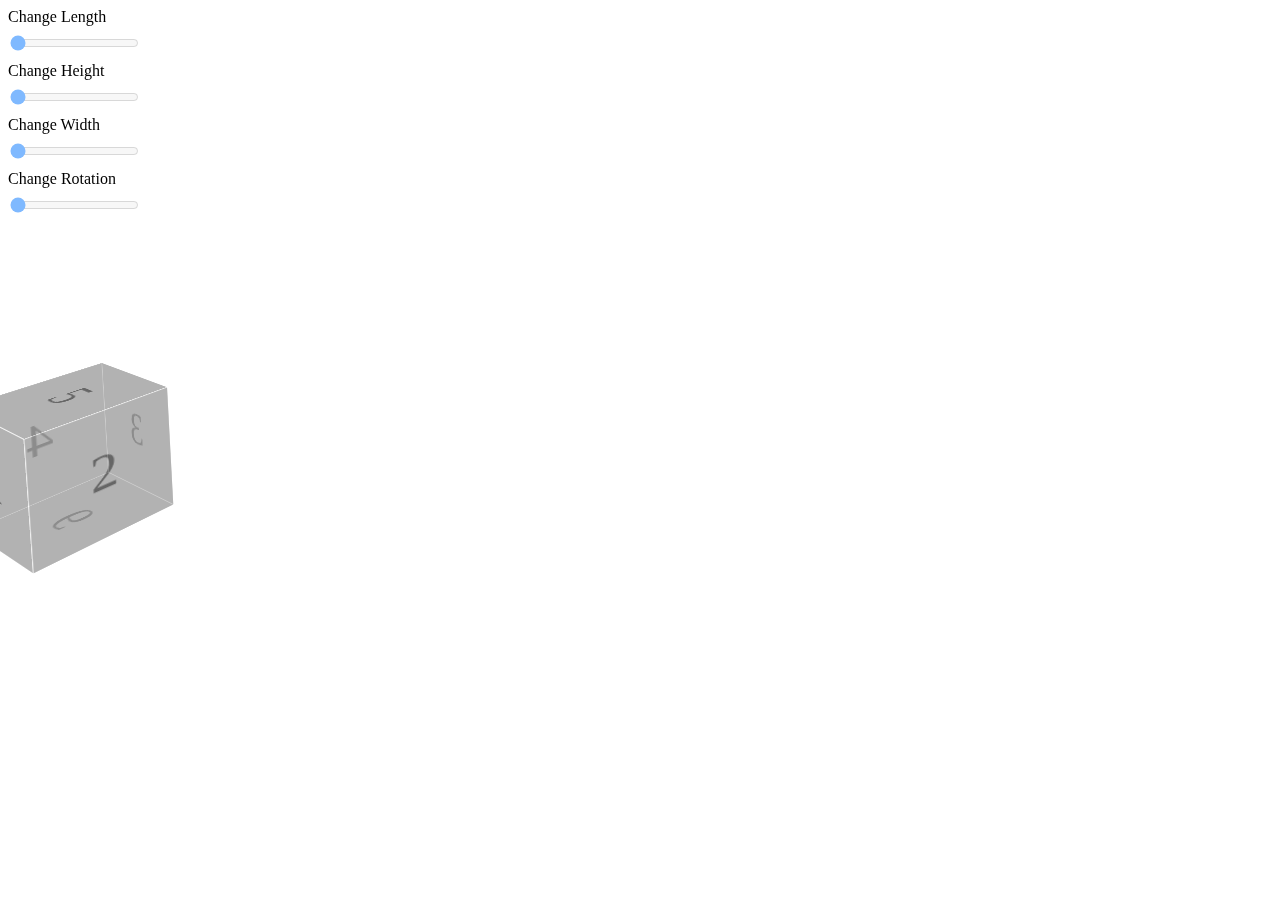
<file: cube/first.html>
<!DOCTYPE html>
<html lang="en" >

<head>
  <meta charset="UTF-8">
  <title>Cube</title>
  
  
      <link rel="stylesheet" href="style.css">

  
</head>

<body>

  <div>
		
		<div id="container">
			<div class="btn-group-wraper">
				
				<div class="slidecontainer">Change Length
  					<input type="range" min="1" max="100" value="1" class="slider" id="myslider" onchange="X(document.getElementById('myslider').value , document.getElementById('myslider1').value,document.getElementById('myslider2').value)"/>
				</div>
				<div class="slidecontainer">Change Height
  					<input type="range" min="1" max="100" value="1" class="slider" id="myslider1" onchange="X(document.getElementById('myslider').value , document.getElementById('myslider1').value,document.getElementById('myslider2').value)"/>
				</div>
				<div class="slidecontainer">Change Width
  					<input type="range" min="1" max="100" value="1" class="slider" id="myslider2" onchange="X(document.getElementById('myslider').value , document.getElementById('myslider1').value,document.getElementById('myslider2').value)"/>
				</div>
				<div class="slidecontainer">Change Rotation
  					<input type="range" min="1" max="100" value="1" class="slider" id="myslider3" onchange="changeScale(this.value)"/>
				</div>	
			</div>
			<div id="shape">
				<div class="ft"><a href="#!">1</a></div>
				<div class="rt"><a href="#!">2</a></div>
				<div class="bk"><a href="#!">3</a></div>
				<div class="lt"><a href="#!">4</a></div>
				<div class="tp"><a href="#!">5</a></div>
				<div class="bm"><a href="#!">6</a></div>
			</div>
		</div>
		
	</div>
  <script src='http://cdnjs.cloudflare.com/ajax/libs/jquery/2.1.3/jquery.min.js'></script>

  

    <script  src="index.js"></script>




</body>

</html>
</file>
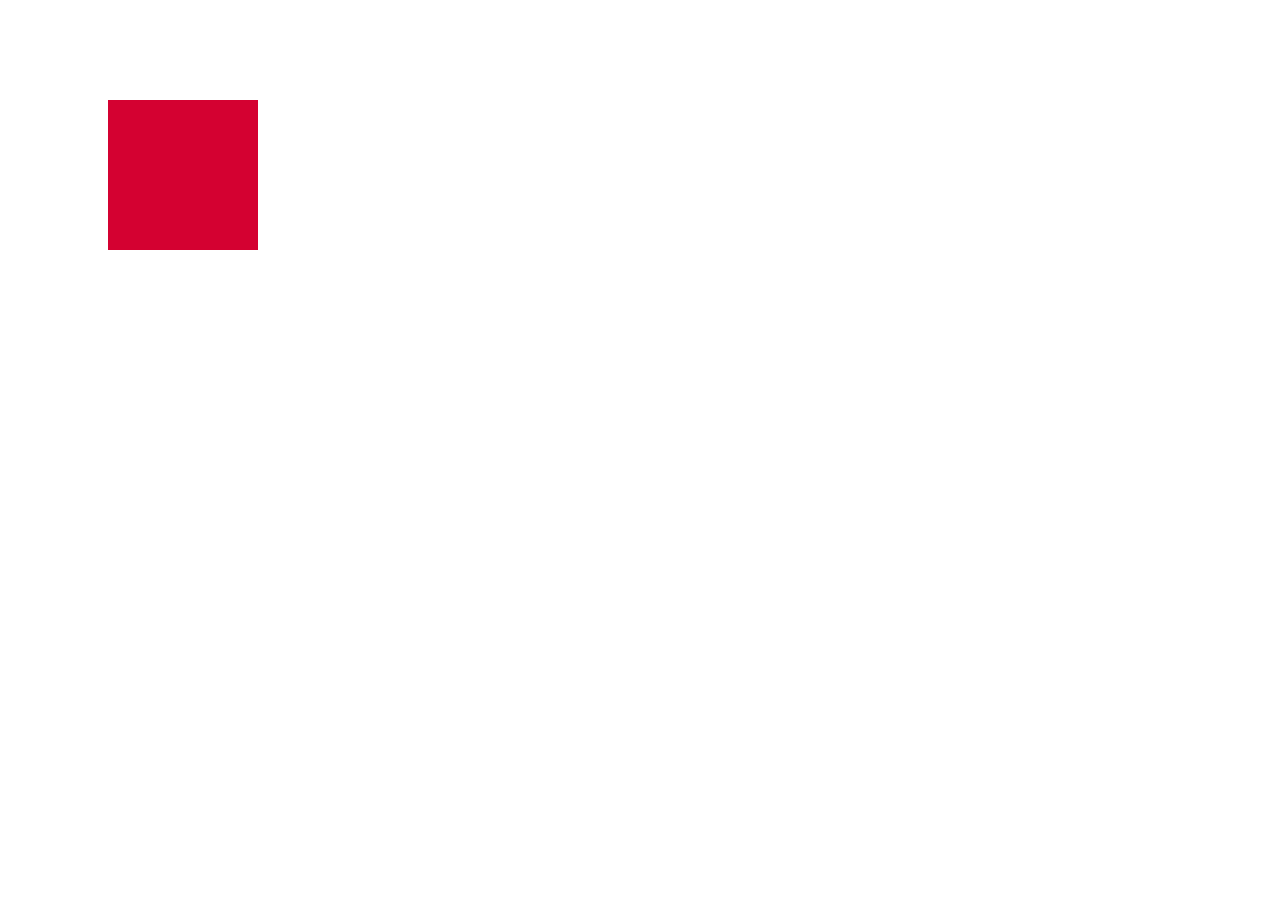
<file: translation/cube.html>
<!DOCTYPE html>
<html>
<head>
	<title></title>
<link rel="stylesheet" href="css/style1.css">

</head>
<body>
<div class="cube">
    <div class="cube-face  cube-face-front"></div>
    <div class="cube-face  cube-face-back"></div>
    <div class="cube-face  cube-face-left"></div>
    <div class="cube-face  cube-face-right"></div>
    <div class="cube-face  cube-face-top"></div>
    <div class="cube-face  cube-face-bottom"></div>
 </div>
 </body>
 <script  src="js/mine.js"></script>
</html>
</file>
<file: cube/style.css>
$shape-add: 2;

body { margin:0; padding:0; background-color:#f1f1f1; }
		#main { margin:0; padding:0; border:1px solid #ddd; background-color:white; width:800px; height:500px; margin:10px auto; }
		.btn-group-wraper { top:30px; left:65px; width:200px;}
		.shadow { position:absolute; width:100px; height:100px; /*border-radius:15px;*/ box-shadow:0 0 15px white; box-shadow:inset 0 0 155px white; background-color:#000 !important; opacity:.15 !important; -webkit-transform: rotateX(90deg) translateZ(-100px); -moz-transform: rotateX(90deg) translateZ(-100px); }
		#container { width:100%; -webkit-perspective:800px; -moz-perspective:800px; perspective:800px; position:relative; }
		
		.slidecontainer 
		{
    	width: 100%; 
		}
		.slider
		{
			height: 30px;
			background: #d3d3d3; 
    	outline: none; 	
    	opacity: 0.5; 
		}
		.slider:hover
		{
			opacity: 1;
		}
		#shape { 
				float:left;
			position:relative; margin:0 auto; top:170px; width:125px; height:125px; 
			-webkit-transform-style: preserve-3d;
			-moz-transform-style: preserve-3d;
        transform-style: preserve-3d;
			-webkit-transform: rotateX(-5deg) rotateY(-30deg);
			-moz-transform: rotateX(-5deg) rotateY(-30deg);
        transform: rotateX(-5deg) rotateY(-30deg);
			-webkit-transition: -webkit-transform 2s;
			-moz-transition: -moz-transform 2s;
         transition: transform 2s;
		}
		@-webkit-keyframes spin {
			/*from { -webkit-transform: rotateX(0) rotateY(0); }*/
			to	 { -webkit-transform: rotateX(360deg) rotateY(360deg); }
		}
		@-moz-keyframes spin {
			/*from { -moz-transform: rotateX(0) rotateY(0); }*/
			to	 { -moz-transform: rotateX(360deg) rotateY(360deg); }
		}
      @keyframes spin {
			/*from { transform: rotateX(0) rotateY(0); }*/
			to	 { transform: rotateX(360deg) rotateY(360deg); }
		}
		#shape > div { position:absolute; width:125px; height:125px; border:1px solid white; background-color:#999; opacity:.5; }
		#shape a { color:black; text-decoration:none; text-align:center; width:100%; height:100%; margin-top:30px; display:block; font-size:50px; }
		#shape .ft { -webkit-transform: translateZ(63px); -moz-transform: translateZ(63px); transform: translateZ(63px); }
		#shape .rt { -webkit-transform: rotateY(90deg) translateZ(63px); -moz-transform: rotateY(90deg) translateZ(63px); transform: rotateY(90deg) translateZ(63px); }
		#shape .bk { -webkit-transform: rotateY(180deg) translateZ(63px); -moz-transform: rotateY(180deg) translateZ(63px); transform: rotateY(180deg) translateZ(63px); }
		#shape .lt { -webkit-transform: rotateY(270deg) translateZ(63px); -moz-transform: rotateY(270deg) translateZ(63px); transform: rotateY(270deg) translateZ(63px); }
		#shape .tp { -webkit-transform: rotateX(90deg) translateZ(63px); -moz-transform: rotateX(90deg) translateZ(63px); transform: rotateX(90deg) translateZ(63px); }
		#shape .bm { -webkit-transform: rotateX(270deg) rotateY(0deg) translateZ(63px); -moz-transform: rotateX(270deg) rotateY(0deg) translateZ(63px); transform: rotateX(270deg) rotateY(0deg) translateZ(63px); }
		
		/*transitions*/
		#shape.show-ft { -webkit-transform: translateZ(63px); -moz-transform: translateZ(63px); transform: translateZ(63px); }
		#shape.show-rt { -webkit-transform: rotateX(360deg) rotateY(-90deg); -moz-transform: rotateX(360deg) rotateY(-90deg); transform: rotateX(360deg) rotateY(-90deg); }
		#shape.show-bk { -webkit-transform: rotateY(180deg); -moz-transform: rotateY(180deg); transform: rotateY(180deg); }
		#shape.show-lt { -webkit-transform: rotateY(90deg); -moz-transform: rotateY(90deg); transform: rotateY(90deg); }
		#shape.show-tp { -webkit-transform: rotateX(-90deg) rotateY(-360deg); -moz-transform: rotateX(-90deg) rotateY(-360deg); transform: rotateX(-90deg) rotateY(-360deg); }
		#shape.show-bm { -webkit-transform: rotateX(90deg) rotateY(360deg); -moz-transform: rotateX(90deg) rotateY(360deg); transform: rotateX(90deg) rotateY(360deg); }
		/*animations*/
		#shape 		{ -webkit-transition: all 1s; -moz-transition: all 1s; transition: all 1s; -webkit-transform: scale(1); -webkit-transform: rotateX(-5deg) rotateY(-30deg); -moz-transform: scale(1); -moz-transform: rotateX(-5deg) rotateY(-30deg); transform: rotateX(-5deg) rotateY(-30deg); }
</file>
<file: translation/css/style1.css>
.cube {
  margin: 100px;
  width: 150px;
  height: 150px;
  position: relative;
  
  perspective: 600px;
  transform-style: preserve-3d;
   transform: rotateY(180deg);
}
.cube-face {
  width: inherit;
  height: inherit;
  position: absolute;
  background: red;
  opacity: 0.8;
}
.cube-face-front {
  background: yellow;
  transform: translate3d(0, 0, 150px/2 );
} 
.cube-face-back {
  background: orange;
  transform: rotateY(180deg) translate3d(0, 0, 150px/2);
} 
.cube-face-left {
  background: green;
  transform: rotateY(-90deg) translate3d(0, 0, 150px/2);
} 
.cube-face-right {
  background: magenta;
  transform: rotateY(90deg) translate3d(0, 0, 150px/2);
} 
.cube-face-top {
  background: blue;
  transform: rotateX(90deg) translate3d(0, 0, 150px/2);
} 
.cube-face-bottom {
  background: red;
  transform: rotateX(-90deg) translate3d(0, 0, 150px/2);
}
</file>
